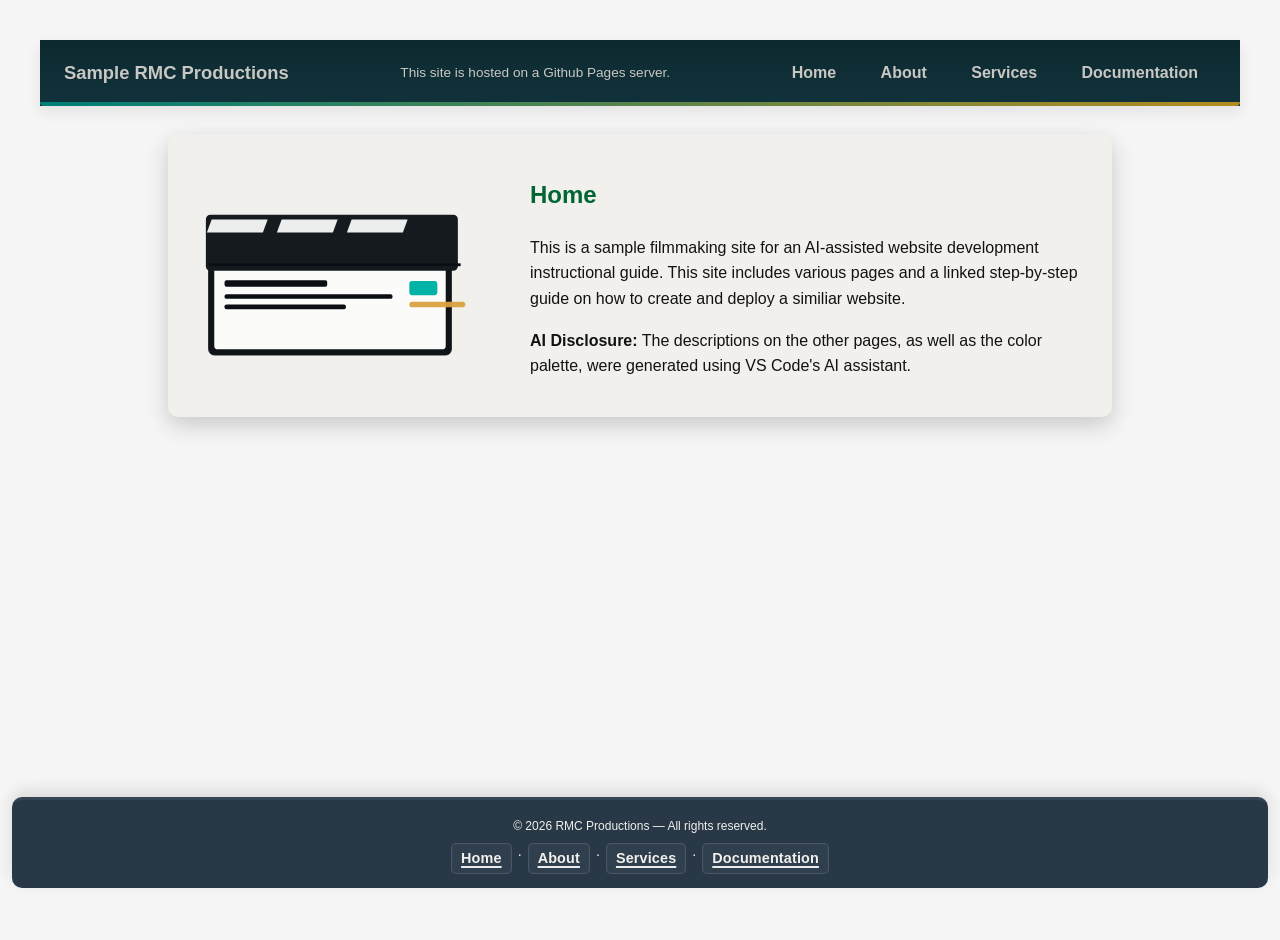
<file: index.html>
<!DOCTYPE html>
<html lang="en">
<head>
  <meta charset="UTF-8">
  <title>Raeshelle Cooke - Test Site</title>
  <link rel="stylesheet" href="css/style.css">
</head>
<body>
  <a class="skip-link" href="#main-content">Skip to content</a>
  <header class="site-header alt">
    <div class="site-title"><a href="index.html">Sample RMC Productions</a></div>
    <div class="host-note">This site is hosted on a Github Pages server.</div>
    <nav class="site-nav" aria-label="Main Navigation">
      <a href="index.html" aria-current="page">Home</a>
      <a href="about.html">About</a>
      <a href="services.html">Services</a>
      <a href="documentation.html">Documentation</a>
    </nav>
  </header>

  <main id="main-content">
    <section class="hero">
      <div class="hero-media">
        <img src="images/clapperboard.svg" alt="Clapperboard icon" width="280">
      </div>
      <div class="hero-content">
          <h1>Home</h1>
        <p>This is a sample filmmaking site for an AI-assisted website development instructional guide. This site includes various pages and a linked step-by-step guide on how to create and deploy a similiar website.</p>
        <p><strong>AI Disclosure:</strong> The descriptions on the other pages, as well as the color palette, were generated using VS Code's AI assistant.</p>
      </div>
    </section>
  </main>
  <footer>
    <div class="container">
      <small>&copy; 2026 RMC Productions — All rights reserved.</small>
      <div class="footer-links">
        <a href="index.html">Home</a> · <a href="about.html">About</a> · <a href="services.html">Services</a> · <a href="documentation.html">Documentation</a>
      </div>
    </div>
  </footer>
</body>
</html>
</file>
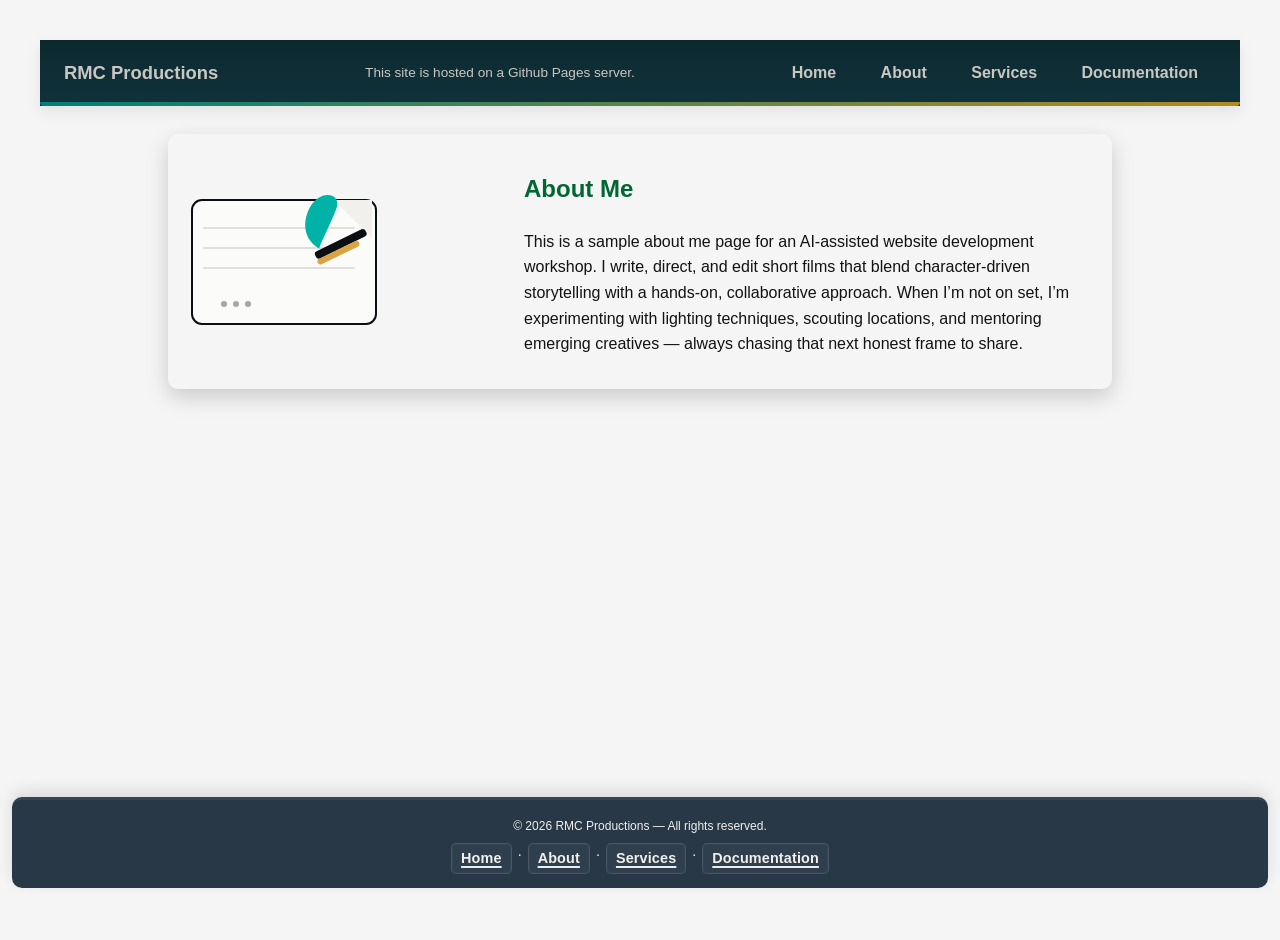
<file: about.html>
<!DOCTYPE html>
<html lang="en">
<head>
  <meta charset="UTF-8">
  <title>About Me</title>
  <link rel="stylesheet" href="css/style.css">
</head>
<body>
  <a class="skip-link" href="#main-content">Skip to content</a>
  <header class="site-header alt">
    <div class="site-title"><a href="index.html">RMC Productions</a></div>
    <div class="host-note">This site is hosted on a Github Pages server.</div>
    <nav class="site-nav" aria-label="Main Navigation">
      <a href="index.html">Home</a>
      <a href="about.html" aria-current="page">About</a>
      <a href="services.html">Services</a>
      <a href="documentation.html">Documentation</a>
    </nav>
  </header>

  <main id="main-content">
    <section class="hero card">
      <div class="hero-media">
        <img src="images/writing.svg" alt="Writing icon" width="200">
      </div>
      <div class="hero-content">
        <h1>About Me</h1>
        <p>This is a sample about me page for an AI-assisted website development workshop. I write, direct, and edit short films that blend character-driven storytelling with a hands-on, collaborative approach. When I’m not on set, I’m experimenting with lighting techniques, scouting locations, and mentoring emerging creatives — always chasing that next honest frame to share.</p>
      </div>
    </section>
  </main>
  <footer>
    <div class="container">
      <small>&copy; 2026 RMC Productions — All rights reserved.</small>
      <div class="footer-links">
        <a href="index.html">Home</a> · <a href="about.html">About</a> · <a href="services.html">Services</a> · <a href="documentation.html">Documentation</a>
      </div>
    </div>
  </footer>
</body>
</html>
</file>
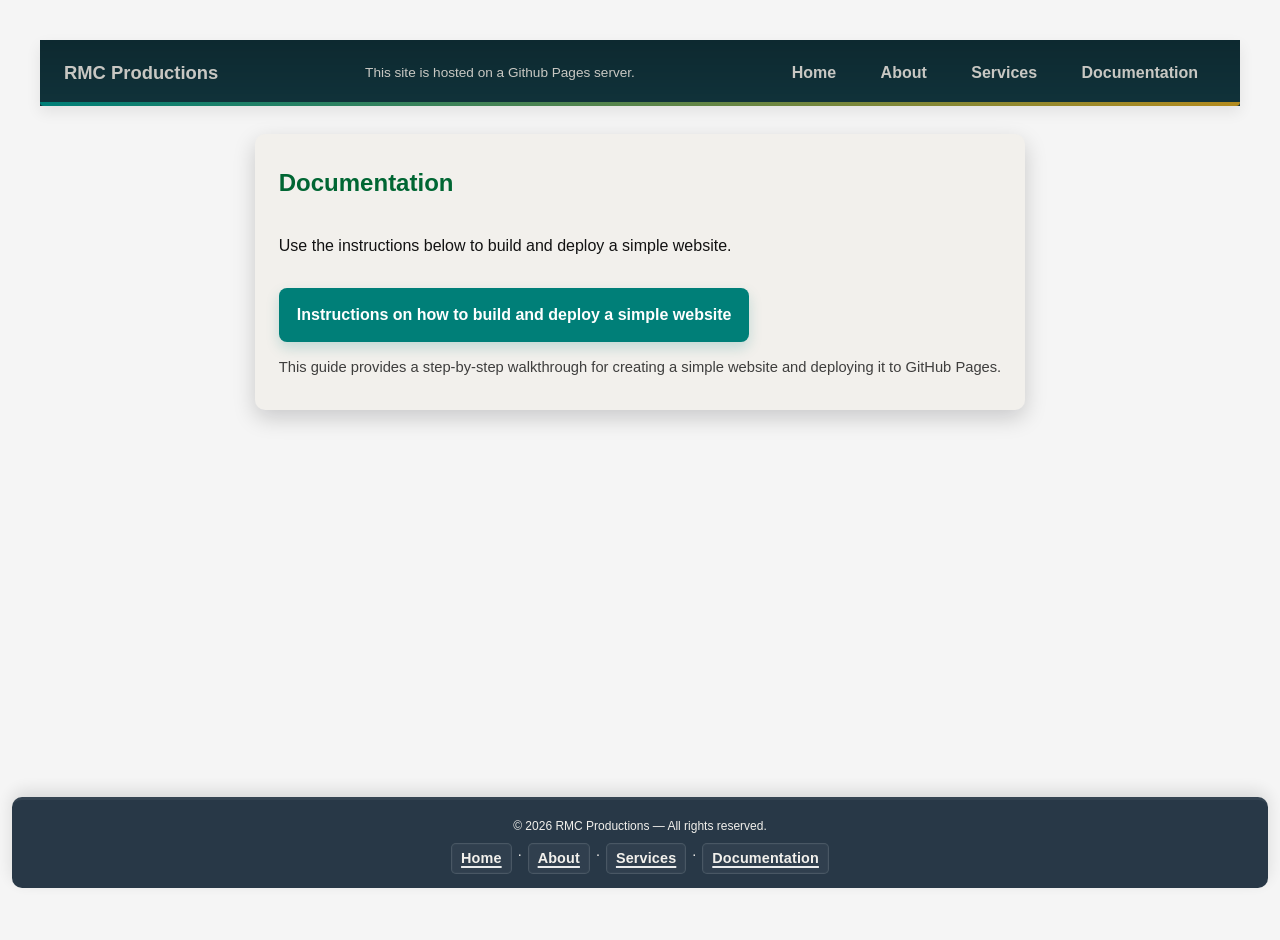
<file: documentation.html>
<!DOCTYPE html>
<html lang="en">
<head>
  <meta charset="UTF-8">
  <meta name="viewport" content="width=device-width, initial-scale=1.0">
  <title>Documentation</title>
  <link rel="stylesheet" href="css/style.css">
</head>
<body>
  <a class="skip-link" href="#main-content">Skip to content</a>
  <header class="site-header alt">
    <div class="site-title"><a href="index.html">RMC Productions</a></div>
    <div class="host-note">This site is hosted on a Github Pages server.</div>
    <nav class="site-nav" aria-label="Main Navigation">
      <a href="index.html">Home</a>
      <a href="about.html">About</a>
      <a href="services.html">Services</a>
      <a href="documentation.html" aria-current="page">Documentation</a>
    </nav>
  </header>

  <main id="main-content">
    <section class="doc-panel" aria-labelledby="documentation-title">
      <h1 id="documentation-title">Documentation</h1>
      <p>Use the instructions below to build and deploy a simple website.</p>
      <a
        class="doc-link"
        href="https://gmuedu-my.sharepoint.com/:w:/g/personal/rcooke3_gmu_edu/IQBEVQPgdQNNRZvV_FnW-Q32AYFGbQjyVQaYTE18WWcScMw?e=Hnjomv"
        target="_blank"
        rel="noopener noreferrer"
        aria-label="Open instructions on how to build and deploy a simple website in SharePoint"
      >
        Instructions on how to build and deploy a simple website
      </a>
      <p class="doc-note">This guide provides a step-by-step walkthrough for creating a simple website and deploying it to GitHub Pages.</p>
    </section>
  </main>

  <footer>
    <div class="container">
      <small>&copy; 2026 RMC Productions — All rights reserved.</small>
      <div class="footer-links">
        <a href="index.html">Home</a> ·
        <a href="about.html">About</a> ·
        <a href="services.html">Services</a> ·
        <a href="documentation.html">Documentation</a>
      </div>
    </div>
  </footer>
</body>
</html>
</file>
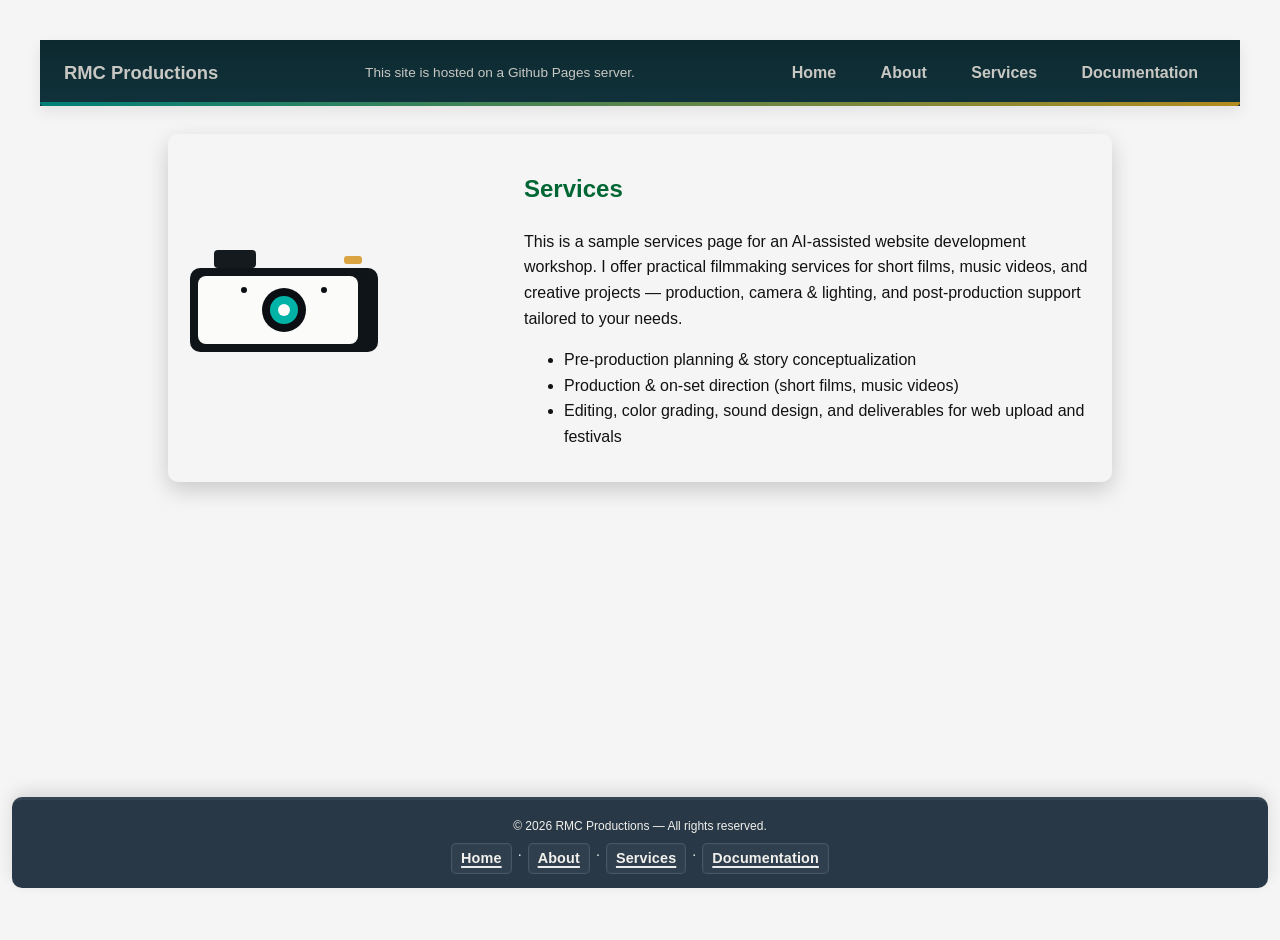
<file: services.html>
<!DOCTYPE html>
<html lang="en">
<head>
  <meta charset="UTF-8">
  <title>Services</title>
  <link rel="stylesheet" href="css/style.css">
</head>
<body>
  <a class="skip-link" href="#main-content">Skip to content</a>
  <header class="site-header alt">
    <div class="site-title"><a href="index.html">RMC Productions</a></div>
    <div class="host-note">This site is hosted on a Github Pages server.</div>
    <nav class="site-nav" aria-label="Main Navigation">
      <a href="index.html">Home</a>
      <a href="about.html">About</a>
      <a href="services.html" aria-current="page">Services</a>
      <a href="documentation.html">Documentation</a>
    </nav>
  </header>

  <main id="main-content">
    <section class="hero card">
      <div class="hero-media">
        <img src="images/camera.svg" alt="Camera" width="200">
      </div>
      <div class="hero-content">
        <h1>Services</h1>
        <p>This is a sample services page for an AI-assisted website development workshop. I offer practical filmmaking services for short films, music videos, and creative projects — production, camera & lighting, and post-production support tailored to your needs.</p>
        <ul>
          <li>Pre-production planning & story conceptualization</li>
          <li>Production & on-set direction (short films, music videos)</li>
          <li>Editing, color grading, sound design, and deliverables for web upload and festivals</li>
        </ul>
        </div>
    </section>
  </main>
  <footer>
    <div class="container">
      <small>&copy; 2026 RMC Productions — All rights reserved.</small>
      <div class="footer-links">
        <a href="index.html">Home</a> · <a href="about.html">About</a> · <a href="services.html">Services</a> · <a href="documentation.html">Documentation</a>
      </div>
    </div>
  </footer>
</body>
</html>
</file>
<file: css/style.css>
:root{
  /* User-provided darker theme */
  --bg: #1E2A35;
  --surface: #243544;
  --text: #D0CEC9;
  --primary: #007F78;        /* Darker teal */
  --secondary: #B38B1E;      /* Darker gold */
  --muted: #F2F0EC;
  --cta: #B83834;            /* Slightly darker red for improved contrast */
  --content-bg: #F2F0EC;
  --content-text: #121212;
  --footer-space: 110px;
}

/* Skip link (visually hidden until focused) */
.skip-link{
  position:absolute;left:12px;top:12px;background:var(--primary);color:white;padding:8px 12px;border-radius:6px;z-index:40;transform:translateY(-200%);transition:transform .18s ease-in-out;}
.skip-link:focus{transform:translateY(0%);outline:3px solid rgba(255,255,255,0.12)}

/* Visible focus outlines for keyboard navigation */
a:focus-visible, button:focus-visible, .btn:focus-visible{
  outline:3px solid rgba(0,179,166,0.18);
  outline-offset:3px;
}

/* Make nav links accessible on focus */
nav.site-nav a:focus-visible{box-shadow:0 0 0 3px rgba(0,179,166,0.12);border-radius:6px}

/* Reset & base */
*{box-sizing:border-box}
html,body{height:100%}
body{
  margin:0;
  background:var(--bg);
  color:var(--text);
  font-family:Inter, system-ui, -apple-system, "Segoe UI", Roboto, "Helvetica Neue", Arial;
  line-height:1.6;
  -webkit-font-smoothing:antialiased;
  font-size:16px;
  font-weight:400;
  display:flex;
  flex-direction:column;
  min-height:100vh;
}

/* Page container */
header.site-header{
  background:linear-gradient(180deg, rgba(0,0,0,0.18), transparent), var(--surface);
  padding:18px 24px;
  display:flex;
  align-items:center;
  justify-content:space-between;
  gap:16px;
  position:relative;
  z-index:10;
  border-bottom:1px solid rgba(255,255,255,0.03);
  /* subtle lift */
  box-shadow:0 6px 14px rgba(3,6,10,0.08);
}

/* decorative accent line under header using site accents */
.site-header::after{
  content:"";
  position:absolute;
  left:0;right:0;bottom:-1px;
  height:4px;
  background:linear-gradient(90deg,var(--primary),var(--secondary));
  border-bottom-left-radius:6px;
  border-bottom-right-radius:6px;
  pointer-events:none;
}

/* Alternate header color example: apply class="site-header alt" to the header
   or add the class to the element: <header class="site-header alt"> */
.site-header.alt{
  --surface: #10323a; /* deep teal header */
}

/* If header text needs adjusting for stronger contrast, use this rule */
.site-header.alt .site-title a,
.site-header.alt .host-note,
.site-header.alt nav a{
  color: rgba(208,206,201,0.96);
}

.site-title{font-size:1.15rem;margin:0;font-weight:700}
.site-title a{color:var(--text);text-decoration:none}

/* logo in header */
.site-logo{width:48px;height:48px;display:inline-block;vertical-align:middle;margin-right:12px;border-radius:6px}

/* Style plain h1/nav so existing HTML looks correct */
h1{color:var(--text);font-weight:700;margin:20px 0;text-align:left}
nav a{color:var(--muted);text-decoration:none}
nav a:hover{color:var(--primary)}

/* Host note in header (muted, small) */
.host-note{
  color:rgba(208,206,201,0.9);
  font-size:0.85rem;
  margin-left:12px;
}

nav.site-nav a{
  color:var(--text);
  text-decoration:none;
  margin-left:14px;
  padding:6px 8px;
  border-radius:6px;
  font-weight:600;
}
nav.site-nav a:hover{color:var(--primary);background:rgba(255,255,255,0.04)}

main{
  max-width:980px;
  margin:28px auto;
  padding:0 18px;
}

main{flex:1; padding-bottom:var(--footer-space)}

/* Make main content readable by placing it on a light panel */
main > *{
  background:var(--content-bg);
  color:var(--content-text);
  padding:22px;
  border-radius:10px;
  box-shadow:0 8px 22px rgba(3,6,10,0.18);
}

img{max-width:100%;height:auto;display:block}

.hero{
  display:flex;flex-direction:column;gap:16px;align-items:start;gap:20px;
}

.card{
  background:linear-gradient(180deg, rgba(255,255,255,0.02), rgba(255,255,255,0.01));
  padding:16px;border-radius:10px;margin-bottom:16px;
}

.btn{
  display:inline-block;padding:10px 16px;border-radius:8px;color:#FFFFFF !important;background:var(--primary);text-decoration:none;font-weight:700;
}
.btn--cta{background:var(--cta);color:white}

footer{opacity:0.98;font-size:0.9rem;text-align:center;padding:14px 18px;color:var(--muted);border-top:3px solid rgba(255,255,255,0.06);background:var(--surface);box-shadow:0 -6px 18px rgba(3,6,10,0.12);position:fixed;left:12px;right:12px;bottom:12px;border-radius:10px;max-width:calc(100% - 24px);z-index:20}

.footer-links{
  margin-top:6px;
  display:flex;
  flex-wrap:wrap;
  justify-content:center;
  gap:6px;
}

footer .footer-links a,
footer .footer-links a:link,
footer .footer-links a:visited,
footer .footer-links a:hover,
footer .footer-links a:focus-visible,
footer .footer-links a:active {
  color: var(--muted) !important;
  background: rgba(255,255,255,0.04);
  border: 1px solid rgba(255,255,255,0.12);
  padding: 3px 9px;
  border-radius: 5px;
  text-decoration: underline;
  text-decoration-color: rgba(255,255,255,0.9);
  text-underline-offset: 3px;
  text-decoration-thickness: 2px;
  font-weight: 700;
  letter-spacing: 0.01em;
  display:inline-block;
  box-shadow: inset 0 0 0 1px rgba(255,255,255,0.02);
}

footer .footer-links a:hover,
footer .footer-links a:focus-visible,
footer .footer-links a:active {
  background: rgba(0, 127, 120, 0.24);
}

footer small{color:var(--muted)}
@media (prefers-color-scheme: dark){
  footer small{color:var(--muted)}
}

@media(min-width:700px){
  .hero{flex-direction:row;align-items:center}
  .hero-media{flex:0 0 320px}
  .hero-content{flex:1}
}
body {
  font-family: Arial, sans-serif;
  margin: 40px;
  background-color: #f5f5f5;
}

h1 {
  color: #006633;
}

nav a {
  text-decoration: none;
  margin: 0 10px;
  color: #003366;
}

nav a:hover {
  text-decoration: underline;
}

.doc-panel {
  background: var(--content-bg);
  color: var(--content-text);
  border-radius: 10px;
  box-shadow: 0 8px 22px rgba(3, 6, 10, 0.18);
  padding: 30px 24px;
  display: flex;
  flex-direction: column;
  align-items: flex-start;
  gap: 14px;
}

.doc-panel h1 {
  margin: 0;
  color: #006633;
}

.doc-link {
  display: inline-flex;
  align-items: center;
  justify-content: center;
  background: var(--primary);
  color: #ffffff;
  text-decoration: none;
  font-weight: 700;
  border-radius: 8px;
  padding: 14px 18px;
  transition: background 0.2s ease, transform 0.2s ease;
  box-shadow: 0 6px 14px rgba(0, 127, 120, 0.2);
}

.doc-link:hover,
.doc-link:focus-visible {
  background: var(--secondary);
  color: #121212;
  transform: translateY(-1px);
}

.doc-note {
  margin: 0;
  font-size: 0.92rem;
  color: rgba(18, 18, 18, 0.8);
}
</file>
